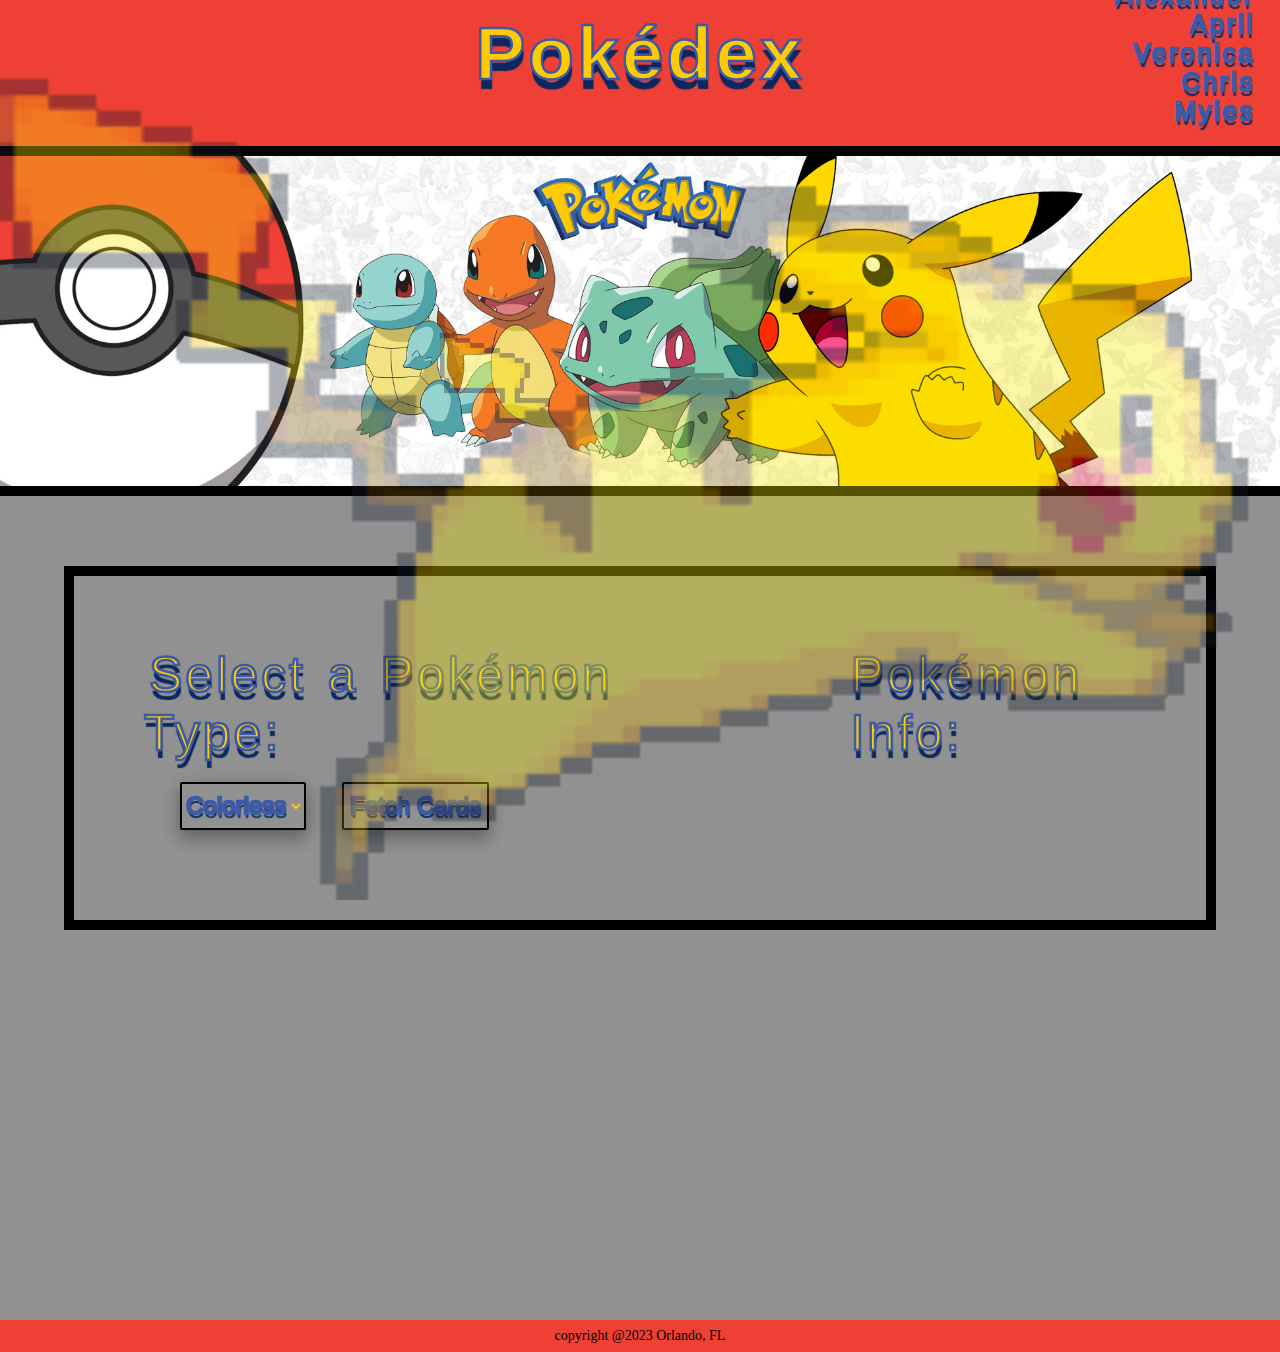
<file: index.html>
<!DOCTYPE html>
<html lang="en">
  <head>
    <meta charset="UTF-8" />
    <meta name="viewport" content="width=device-width, initial-scale=1.0" />
    <title>UCFBC-Pokédex</title>
    <link
      href="https://fonts.cdnfonts.com/css/pokemon-solid"
      rel="stylesheet"
    />
    <link rel="stylesheet" href="style.css" />
  </head>
  <body>
    <div>
      <img id="loader" src="pikachu.gif" alt="pikachu" />
    </div>
    <div id="content">
      <header class="gradient">
        <h1>Pokédex</h1>
        <ul>
          <li>Alexander</li>
          <li>April</li>
          <li>Veronica</li>
          <li>Chris</li>
          <li>Myles</li>
        </ul>
      </header>
      <img src="Pokemon.jpeg" alt="pokemon" />
      <div class="split-container">
        <div class="left">
          <p class="searchBar"></p>
          <section>
            <label for="typeSelect"
              ><a id="poketop"></a>Select a Pokémon Type:</label
            >

            <div class="wholeSearch">
              <select id="typeSelect"></select>
              <button id="fetchButton">Fetch Cards</button>
            </div>
            <div id="cardList"></div>
          </section>
        </div>
        <div class="right">
          <div id="pokemonInfo">Pokémon Info:</div>
        </div>
      </div>
      <script src="script2.js"></script>
      <footer>copyright @2023 Orlando, FL</footer>
    </div>
  </body>
</html>
</file>
<file: style.css>
* {
  margin: 0;
  font-size: 24px;
  background-color: #919191;
}
header {
  font-family: "Pokemon Solid", sans-serif;
  -webkit-text-stroke-color: #3c5aa6;
  -webkit-text-stroke-width: 2.5px;
  color: #ffcb05;
  text-shadow: 1px 5px 1px #0a285f;
  padding: 10px;
  background-color: #ee4035;
  border-bottom: black solid 10px;
  letter-spacing: 3px;
  margin: 0%;
}
h1 {
  display: flex;
  justify-content: center;
  background-color: #ee4035;
  text-shadow: 1px 10px 1px #0a285f;
  font-size: 75px;
  margin: 0%;
}
ul {
  background-color: #ee4035;
  padding-right: 15px;
  margin-top: 10px;
  margin-top: -115px;
  margin-bottom: 10px;
}

li {
  background-color: #ee4035;
  list-style: none;
  font-size: 25px;
  text-align: right;
  display: flex;
  justify-content: flex-end;
 
}

article {
  display: flex;
  flex-wrap: wrap;
}

div:hover {
  cursor: pointer;
}
footer {
  margin-top: 390px;
  padding: 8px;
  background-color: #ee4035;
  font-size: 14px;
  display: flex;
  justify-content: center;
}
img[alt="pokemon"] {
  border-bottom: black solid 10px;
  max-width: 100%;
}
.wholeSearch {
  display: flex;
  justify-content: flex-start;
  justify-content: space-evenly;
  padding-right: 20%;
  padding-bottom: 20px;
  letter-spacing: 3px;
  padding-top: 20px;
}

#pokemonInfo {
  font-family: "Pokemon Solid", sans-serif;
  -webkit-text-stroke-color: #3c5aa6;
  -webkit-text-stroke-width: 2.5px;
  color: #ffcb05;
  text-shadow: 1px 8px 1px #0a285f;
  padding-left: 40%;
  font-size: 50px;
  letter-spacing: 3px;
  text-transform: capitalize;
  
  
}

#typeSelect {
  font-family: "Pokemon Solid", sans-serif;
  -webkit-text-stroke-color: #3c5aa6;
  -webkit-text-stroke-width: 2.5px;
  color: #ffcb05;
  text-shadow: 1px 4px 1px #0a285f;
  box-shadow: 0 8px 16px rgba(0, 0, 0, 0.2), 0 6px 20px 0 rgba(0, 0, 0, 0.19);
  background-color: #919191;
  border-radius: 2px;
  border: #000000 solid 2px;
  min-width: 2rem;
  min-height: 2em;
  display: flex;
  align-items: center;
  justify-content: center;
  position: relative;
}

#fetchButton {
  font-family: "Pokemon Solid", sans-serif;
  -webkit-text-stroke-color: #3c5aa6;
  -webkit-text-stroke-width: 2.5px;
  color: #ffcb05;
  text-shadow: 1px 4px 1px #0a285f;
  box-shadow: 0 8px 16px rgba(0, 0, 0, 0.2), 0 6px 20px 0 rgba(0, 0, 0, 0.19);
  background-color: #919191;
  border-radius: 2px;
  border: #000000 solid 2px;
  min-width: 2rem;
  min-height: 2em;
  display: flex;
  align-items: center;
  justify-content: center;
  position: relative;
  cursor: pointer;
}

.hidden {
  display: none;
}

.type {
  font-family: "Pokemon Solid", sans-serif;
  -webkit-text-stroke-color: #3c5aa6;
  -webkit-text-stroke-width: 2.5px;
  color: #ffcb05;
  text-shadow: 1px 10px 1px #0a285f;
  word-spacing: 5px;
  letter-spacing: 3px;
  font-size: 50px;
  padding: 5px;
}

label {
  font-family: "Pokemon Solid", sans-serif;
  -webkit-text-stroke-color: #3c5aa6;
  -webkit-text-stroke-width: 2.5px;
  color: #ffcb05;
  text-shadow: 1px 8px 1px #0a285f;
  word-spacing: 5px;
  letter-spacing: 3px;
  font-size: 50px;
  padding: 5px;
}

.split-container {
  display: flex;
  flex-direction: row;
  border: black 10px solid;
  padding: 50px;
  margin: 5%;
}

.left {
  width: 50%;
  padding: 20px;
}

.right {
  width: 50%;
  padding: 20px;
}

/* CSS for the card images */
#cardList img {
  cursor: pointer;
  margin: 5px;
  max-width: 100%;
  max-height: 100;
  border: black solid 1px;
  border-radius: 4%;
  box-shadow: 0 8px 16px rgba(0, 0, 0, 0.2), 0 6px 20px 0 rgba(0, 0, 0, 0.19);
}

#loader {
  position: fixed;
  top: 0;
  left: 0;
  width: 100%;
  height: 100%;
  background: url(pikachu.gif) no-repeat center center;
  display: flex;
  align-items: center;
  justify-content: center;
  z-index: 999;

}

#loader img {
  width: 100px;
  height: 100px;
}

h2, p{
    font-size: 50px;
    padding-left: 10%;
  font-size: 50px;
  letter-spacing: 3px;
  text-transform: capitalize;
  display: flex;
}

@media screen and (max-width: 768px) {
  header h1 {
    font-size: 40px;
  }

  .split-container {
    flex-direction: column;
    padding: 0;
  }

  #pokemonInfo {
    font-size: 24px;
  }

  #cardList img {
    max-width: 50%; /* Reduce the card images' width to 50% */
    max-height: auto;
  }

  label {
    font-size: 16px; /* Reduce the font size of the label element */
  }

  select {
    max-width: 100%; /* Ensure the select element fits within its container */
  }
}



@media (max-width: 600px) {
  img { width: 100%; } /* Adjust image width to fit the phone screen */
  label { font-size: 20px; } 
  h1{
    font-size: 75px;
    justify-content: left;
  }
  li{
    font-size:15px;
    padding-right: -10px;
  }
  #cardlist {
  display:flex;
  flex-wrap: wrap;
  }

  #pokemonInfo { font-size: 20px; }
  #pokemonInfo img {
    height: 50px;
  }
  
  
  #typeSelect { 
  font-family: "Pokemon Solid", sans-serif;
  -webkit-text-stroke-color: #ffcb05;
  -webkit-text-stroke-width: 0.5px;
  color: #3c5aa6;
  text-shadow: 1px 8px 1px #0a285f;
    font-size: 10px;
    padding: 8px;
  } 

  #fetchButton {
    -webkit-text-stroke-color: #ffcb05;
  -webkit-text-stroke-width: 0.5px;
  color: #3c5aa6;
  text-shadow: 1px 6px 1px #0a285f;
    font-size:10px;
    padding: 10px } 
  
  .img
  .split-container { 
    display: flex;
    flex-direction: column-reverse;
    border: black 2px solid;
    padding: 20px;
    margin: -5%; }  

  h2 , p{ font-size: 16px;
    display:flex;
    flex-direction: column-reverse;
    -webkit-text-stroke-color: #ffcb05;
  -webkit-text-stroke-width: 1px;
  color: #3c5aa6;
  text-shadow: 1px 6px 1px #0a285f;

     }
</file>
